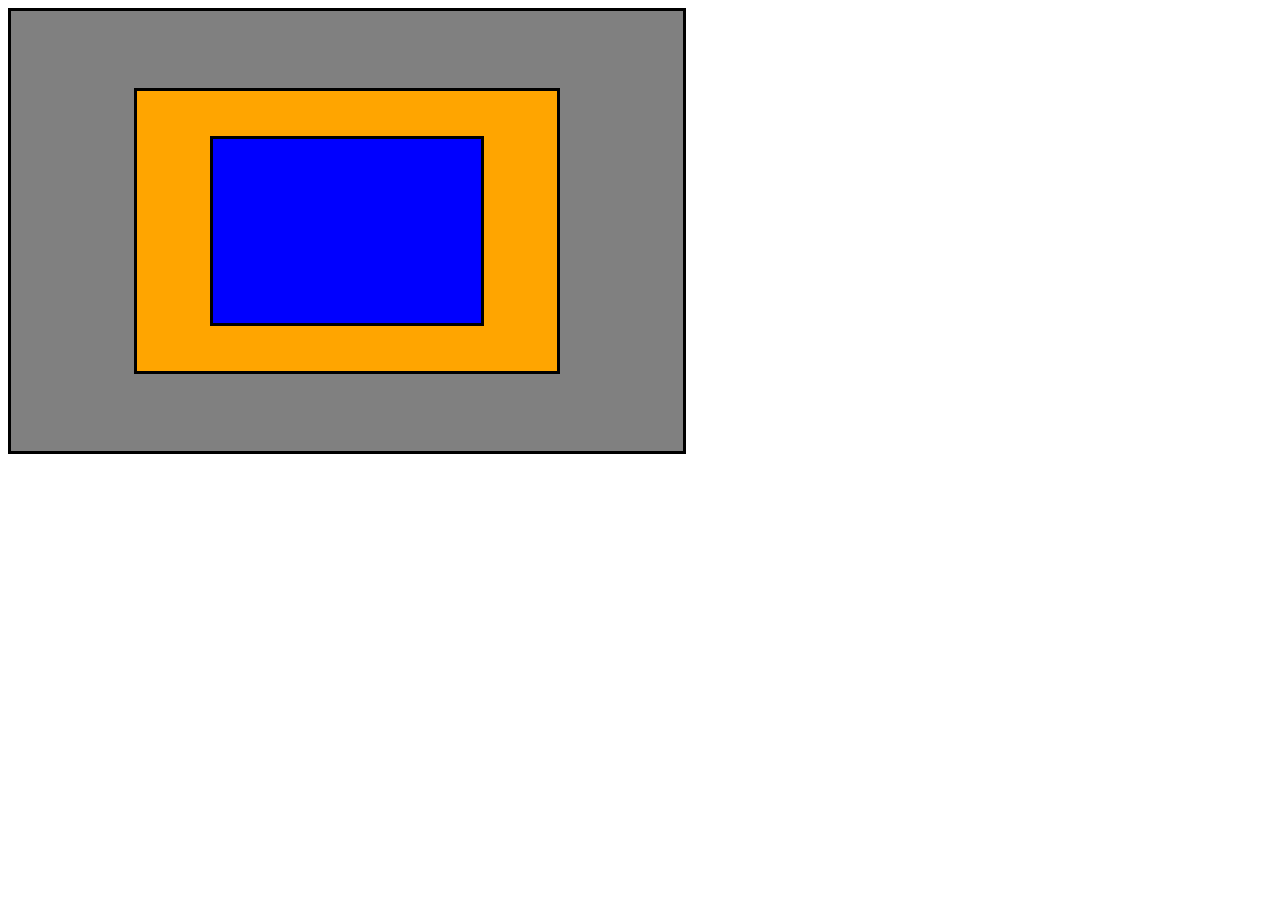
<file: question3/index.html>
<html>
    <head>

    <link rel="stylesheet" href="index.css">


    </head>
    <body>
        <div class="div1" id="div1">
  
            <div class="div2" id="div2">
              <div class="div3" id="div3">
              </div>
            </div>
          </div>
        
    </body>
    <script src="index.js"></script>
</html>
</file>
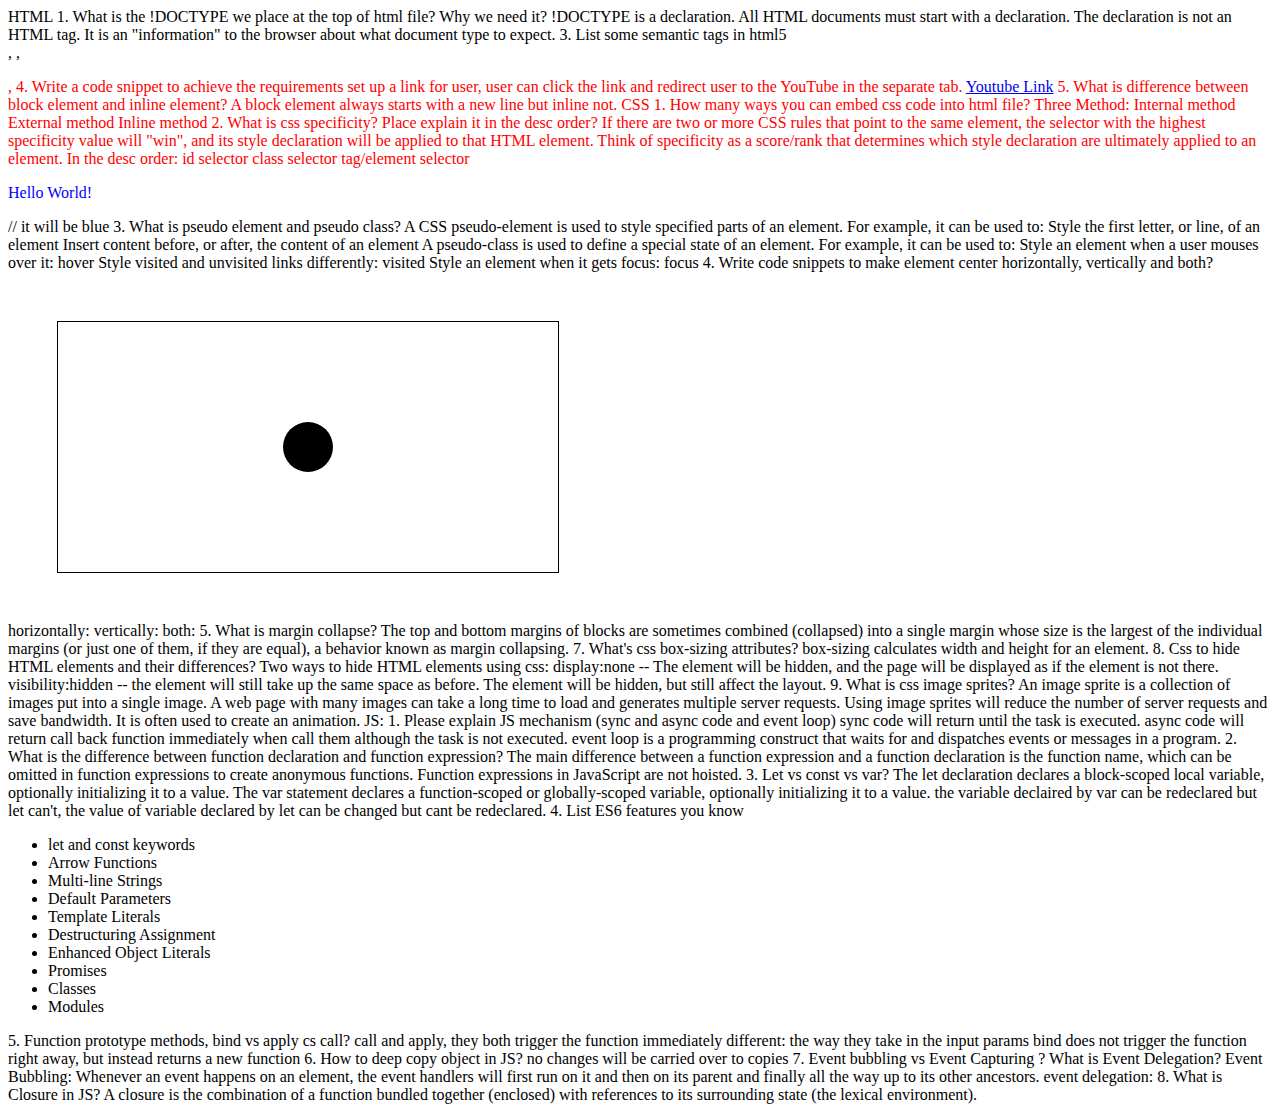
<file: HCJ-Assign.html>
HTML
1. What is the !DOCTYPE we place at the top of html file? Why we need it?

!DOCTYPE is a declaration.
All HTML documents must start with a <!DOCTYPE> declaration.
The declaration is not an HTML tag. It is an "information" to the browser about what document type to expect.



3. List some semantic tags in html5

<form>, <table>, <p>, <i></i>

4. Write a code snippet to achieve the requirements set up a link for user, user can click the link and redirect user to the YouTube in the separate tab.
<a href="Youtubelinkhere">Youtube Link</a>


5. What is difference between block element and inline element?
 A block element always starts with a new line but inline not. 



CSS

1. How many ways you can embed css code into html file?
Three Method:
    Internal method
    External method
    Inline method

2. What is css specificity? Place explain it in the desc order?

If there are two or more CSS rules that point to the same element, the selector with the highest specificity value will "win", and its style declaration will be applied to that HTML element.

Think of specificity as a score/rank that determines which style declaration are ultimately applied to an element.

In the desc order:
id selector
class selector
tag/element selector

<style>
    #demo {color: blue;}
    .test {color: green;} 
    p {color: red;} 
</style>
<p id="demo" class="test">Hello World!</p> // it will be blue


3. What is pseudo element and pseudo class?

A CSS pseudo-element is used to style specified parts of an element.

For example, it can be used to:
Style the first letter, or line, of an element
Insert content before, or after, the content of an element


A pseudo-class is used to define a special state of an element.

For example, it can be used to:
Style an element when a user mouses over it: hover
Style visited and unvisited links differently: visited
Style an element when it gets focus: focus


4. Write code snippets to make element center horizontally, vertically and both?
<div class="container">
    <div class="element"></div>
</div>

horizontally:
<style>
    .container {
    width: 500px;
    height: 250px;
    margin: 50px;
    outline: solid 1px black;
    display: flex;
    justify-content: center;
}
.element {
    width: 2px;
    height: 20px;
    border-radius: 50%;
    background-color: rgb(0, 0, 0);
}
</style>

vertically:
<style>
    .container {
  width: 500px;
  height: 250px;
  margin: 50px;
  outline: solid 1px black;
  display: flex;
  align-items: center;
}

.element {
  width: 50px;
  height: 50px;
  border-radius: 50%;
  background-color: black;
}
 </style>
 
 both:
 <style>
     .container {
  width: 500px;
  height: 250px;
  margin: 50px;
  outline: solid 1px black;
  display: flex;
  justify-content: center;
  align-items: center;
}

.circle {
  width: 50px;
  height: 50px;
  border-radius: 50%;
  background-color: black;
}
</style>

5. What is margin collapse?
The top and bottom margins of blocks are sometimes combined 
(collapsed) into a single margin whose size is the largest of 
the individual margins (or just one of them, if they are equal), 
a behavior known as margin collapsing.


7. What's css box-sizing attributes?
box-sizing calculates width and height for an element.

8. Css to hide HTML elements and their differences?

Two ways to hide HTML elements using css:
display:none -- The element will be hidden, and the page will be displayed as if the element is not there.
visibility:hidden -- the element will still take up the same space as before. The element will be hidden, but still affect the layout.



9. What is css image sprites?
An image sprite is a collection of images put into a single image.

A web page with many images can take a long time to load and generates multiple server requests.

Using image sprites will reduce the number of server requests and save bandwidth.

It is often used to create an animation.
 


JS:

1. Please explain JS mechanism (sync and async code and event loop)
sync code will return until the task is executed.
async code will return call back function immediately when call them although the task is not executed. 
event loop is a programming construct that waits for and dispatches events or messages in a program.


2. What is the difference between function declaration and function expression?
The main difference between a function expression and a function declaration is the function name, 
which can be omitted in function expressions to create anonymous functions.
Function expressions in JavaScript are not hoisted. 


3. Let vs const vs var?
The let declaration declares a block-scoped local variable, optionally initializing it to a value.
The var statement declares a function-scoped or globally-scoped variable, optionally initializing it to a value.
the variable declaired by var can be redeclared but let can't, 
the value of variable declared by let can be changed but cant be redeclared.


4. List ES6 features you know
    <ul>
        <li> let and const keywords</li>
        <li> Arrow Functions</li>
        <li>Multi-line Strings</li>
        <li>Default Parameters</li>
        <li>Template Literals</li>
        <li>Destructuring Assignment</li>
        <li> Enhanced Object Literals</li>
        <li>Promises</li>
        <li> Classes</li>
        <li>Modules</li>
    </ul>

5. Function prototype methods, bind vs apply cs call?
call and apply, they both trigger the function immediately
different: the way they take in the input params

bind does not trigger the function right away, but instead returns a new function


6. How to deep copy object in JS?
no changes will be carried over to copies

7. Event bubbling vs Event Capturing ? What is Event Delegation?

Event Bubbling: Whenever an event happens on an element, the event
 handlers will first run on it and then on its parent and finally all 
 the way up to its other ancestors.


event delegation:

8. What is Closure in JS?

A closure is the combination of a function bundled 
together (enclosed) with references to its surrounding 
state (the lexical environment).
</file>
<file: question3/index.css>
.div1 {
    background-color: gray;
    padding: 20px;
    border-style: solid;
    border-color: black;
    width: 50%;
    height: 400px;
    display: flex;
    justify-content: center;
    align-items: center;
    
  }
  
  .div2 {
    background-color: orange;
    padding: 20px;
    border-style: solid;
    border-color: black;
    height: 60%;
    width: 60%;
    display: flex;
    justify-content: center;
    align-items: center;
  }
  
  .div3 {
    background-color: blue;
    padding: 20px;
    border-style: solid;
    border-color: black;
    height: 60%;
    width: 60%;
  }
</file>
